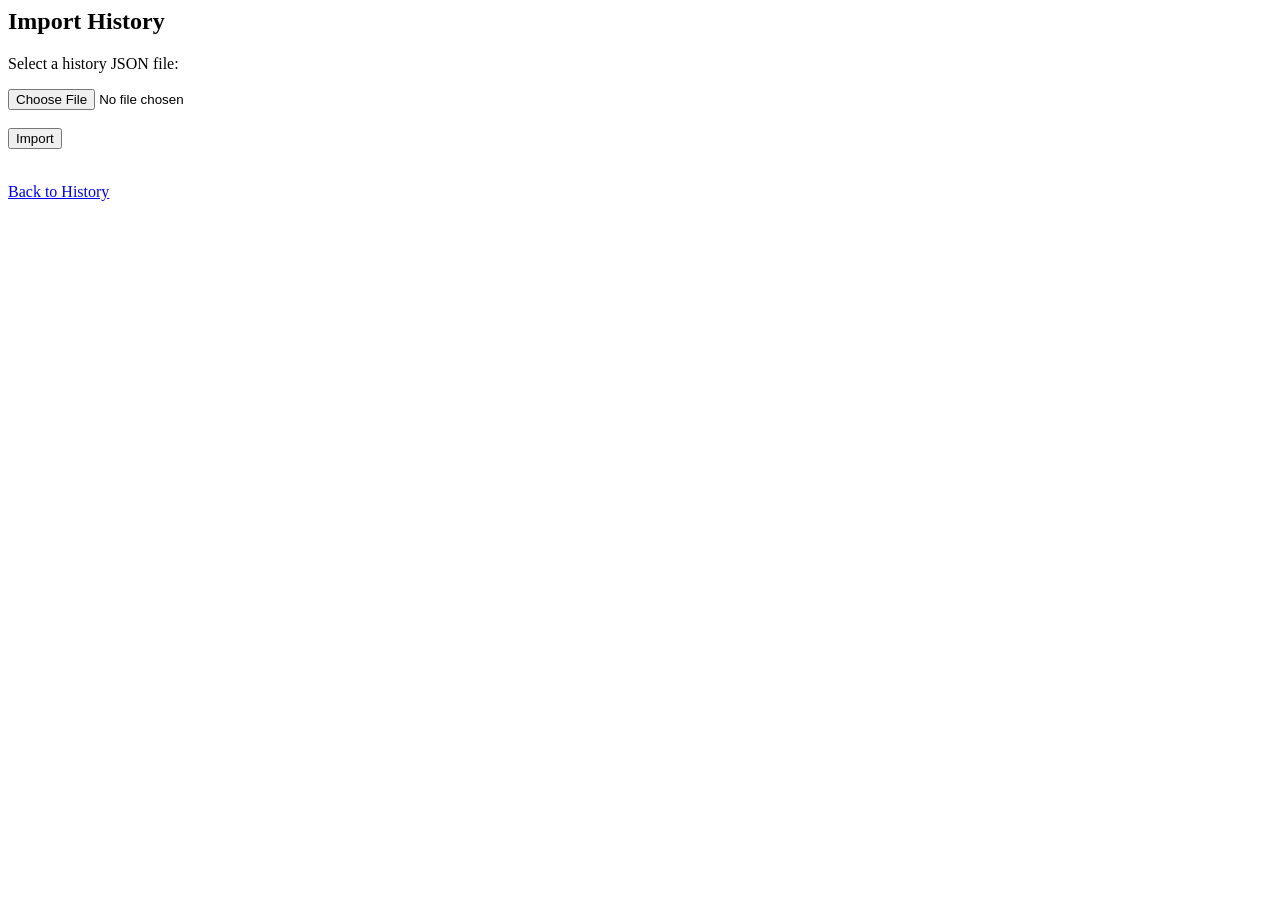
<file: templates/import_history.html>
<!DOCTYPE htmi>
<html>
<head>
    <title>Import History</title>
<head>
<body>

<h2>Import History</h2>

<form method="POST" enctype="multipart/form-data">
    <p>Select a history JSON file:</p>

    <input type="file" name="history_file" accept=".json">

    <br><br>

    <button type="submit">Import</button>
</form>

<br>

<a href="/filter-history">Back to History</a>
</file>
